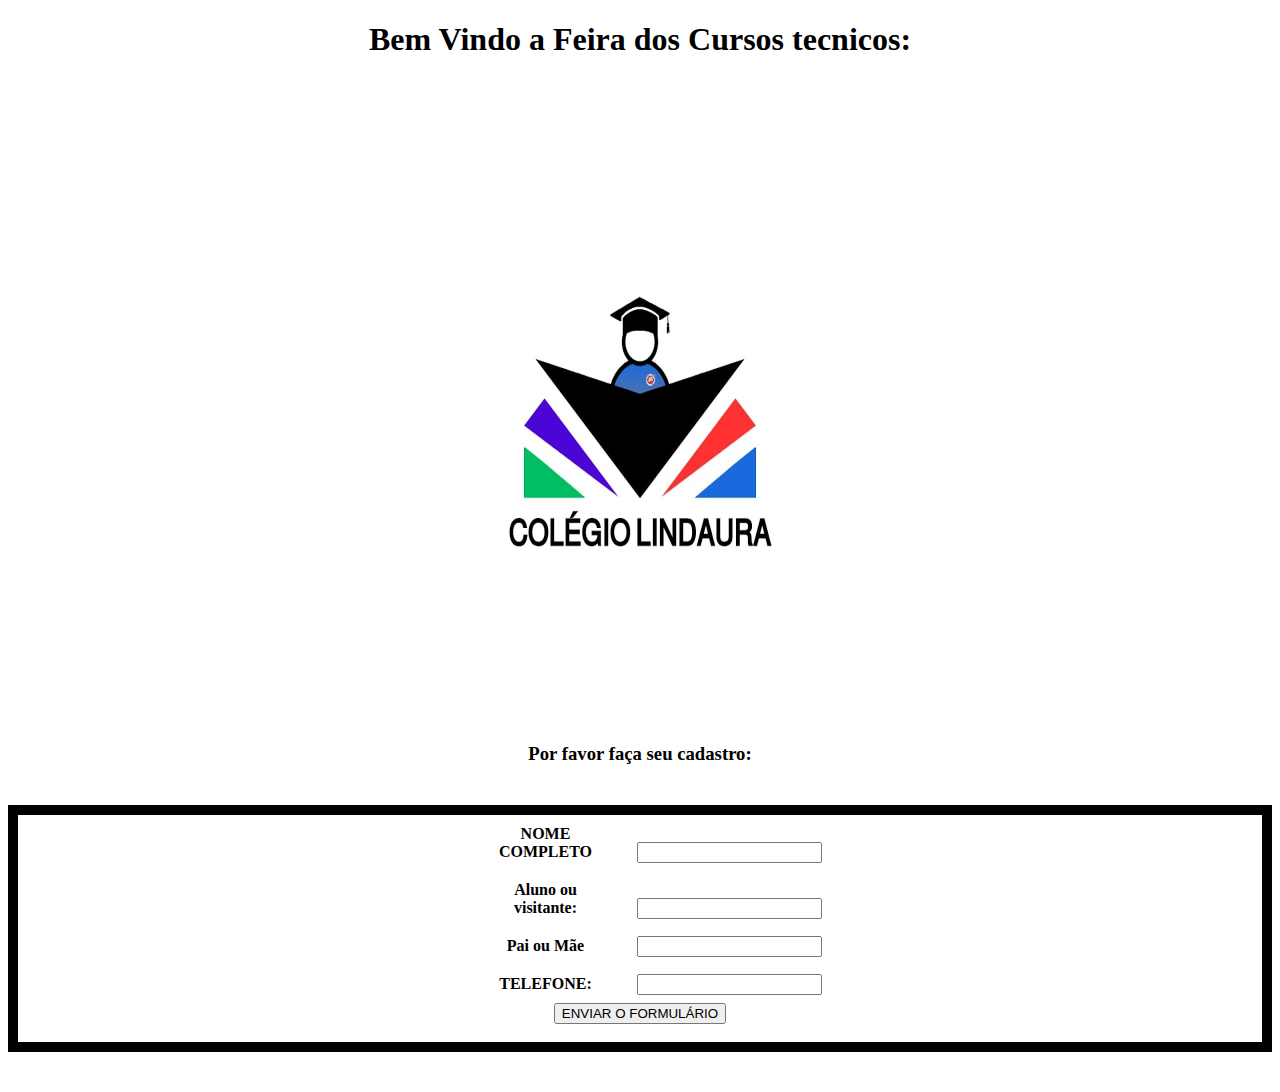
<file: index.html>
<!DOCTYPE html>
<html>

<head>
  <meta charset="utf-8">
  <meta name="viewport" content="width=device-width">
  <title>TECNICOS</title>
  <link href="style.css" rel="stylesheet" type="text/css" />
</head>

<body>

  <h1>Bem Vindo a Feira dos Cursos tecnicos:</h1>

<img src= "logo.jpg" id= "logo"
  </br>
  <h3> Por favor faça seu cadastro:</h3>
  
  <form><strong>
      <label for="nome">NOME COMPLETO</label>
      <input type="text" id="nome" name="nome" required>
      </br>
      <label for="Aluno ou visitante">
        Aluno ou visitante:
      </label>
      <input class="input-padrao" type="Aluno ou visitante" id="Aluno ou visitante" required>
      </br>
      <label for="Pai ou Mãe">Pai ou Mãe</label>
      <input type="tel" id="nome" name="nome" required>
      </br>

      <label for="TELEFONE">TELEFONE:</label>
      <input type="tel" id="nome" name="nome" required>
      </br>
      <input type="submit" value="ENVIAR O FORMULÁRIO">
  </br>






    </strong>




















    </br>
  </form>

</body>
</file>
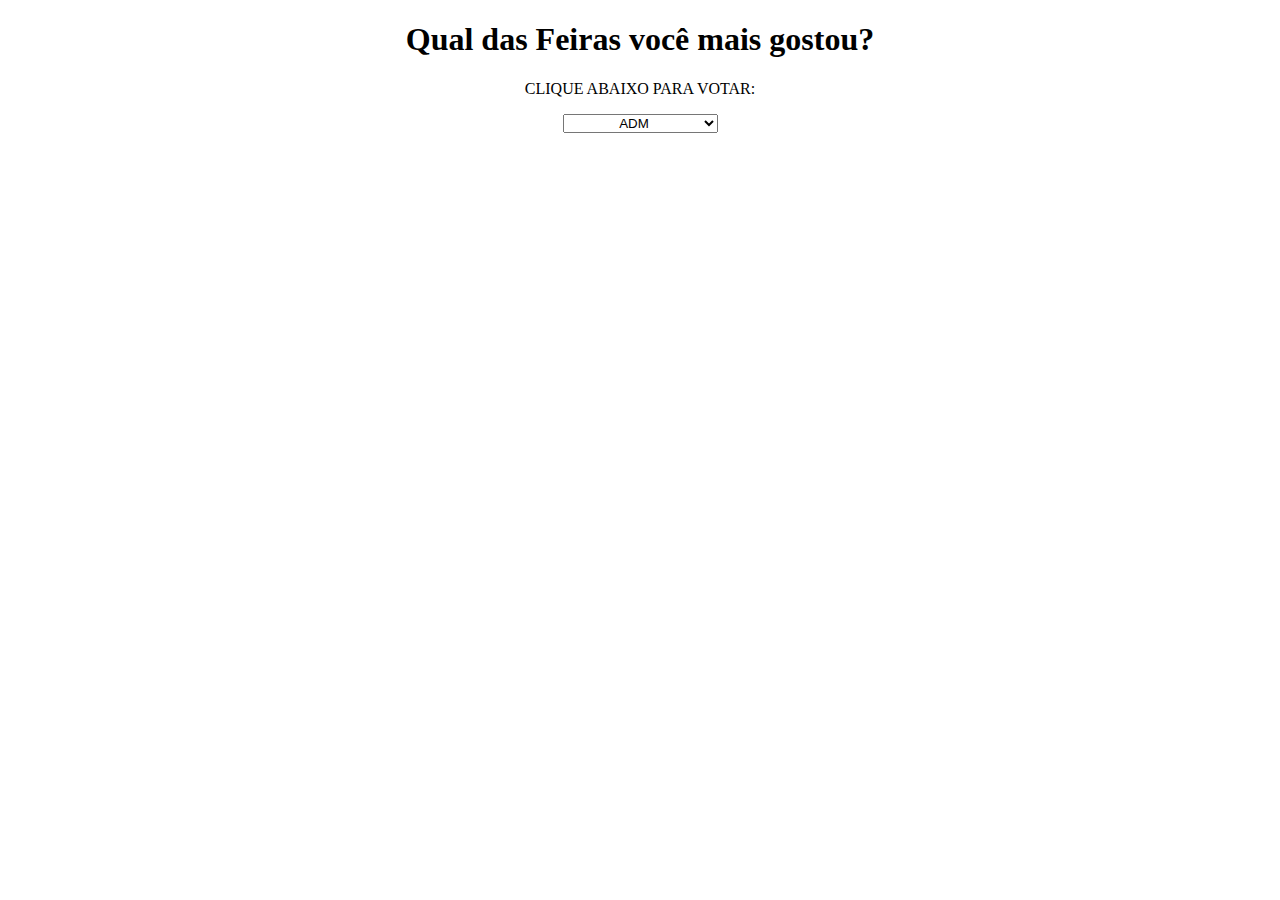
<file: oi.html>
<!DOCTYPE html>
<html>

<head>
  <meta charset="utf-8">
  <meta name="viewport" content="width=device-width">
  <title>TECNICOS</title>
  <link href="style.css" rel="stylesheet" type="text/css" />
</head>

<body>

  <h1>
    Qual das Feiras você mais gostou?
  </h1>
<p>CLIQUE ABAIXO PARA VOTAR:</p>
  <select>
    <option>ADM</option>
    <option>DESENVOLVIMENTO</option>
    <option>BIO TEC</option>
    
  </select>






</body>
</file>
<file: style.css>
*{
  text-align: center;
}


form{ 
  border: 10px solid black ;
}

form label{
  display: inline-block;
  padding: 10px 25px;
  width: 10%;

}
form{
  margin: 40px 0;
}

#logo{
  height: 640px;
  width: 480px;
  margin-left: auto ;
  margin-right: auto;
}
</file>
